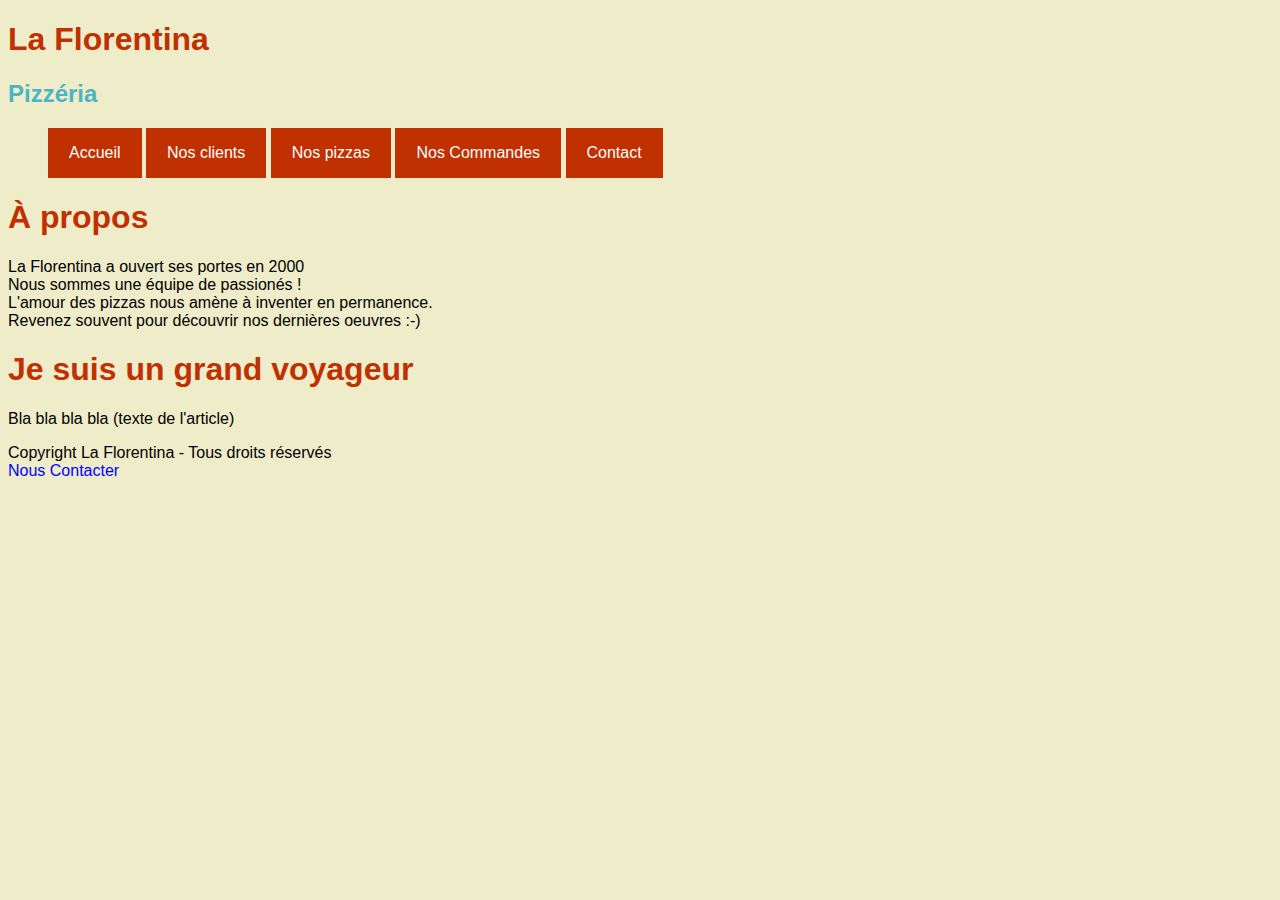
<file: Ex2/index.html>
<!doctype html>
<html>
  <head>
    <meta charset="utf-8"/>
    <title>Florentina</title>
    <link rel="stylesheet" media="screen" href="pizzeria.css"/>
  </head>

  <body>
    <header>
      <h1>La Florentina</h1>
    </header>
    <nav>
      <h2>Pizz&eacute;ria</h2>
      <ul>
        <li><a href="index.html">Accueil</a></li>
        <li><a href="ListerClient.html">Nos clients</a></li>
        <li><a href="ListerPizza.html">Nos pizzas</a></li>
        <li><a href="ListerCommande.html">Nos Commandes</a></li>
        <li><a href="#">Contact</a></li>
      </ul>
    </nav>
    <section>
      <article>
        <h1>&Agrave; propos</h1>
        <p>
          La Florentina a ouvert ses portes en 2000
          <br />
          Nous sommes une &eacute;quipe de passion&eacute;s !
          <br />
          L'amour des pizzas nous am&egrave;ne &agrave; inventer en permanence.
          <br />
          Revenez souvent pour d&eacute;couvrir nos derni&egrave;res oeuvres :-)
          <br />
        </p>
      </article>

      <article>
        <h1>Je suis un grand voyageur</h1>
        <p>
          Bla bla bla bla (texte de l'article)
        </p>
      </article>
    </section>
    <footer>
      <p>
        Copyright La Florentina - Tous droits r&eacute;serv&eacute;s
        <br />
        <a href="contact">
          Nous Contacter
        </a>
      </p>
    </footer>
  </body>
</html>
</file>
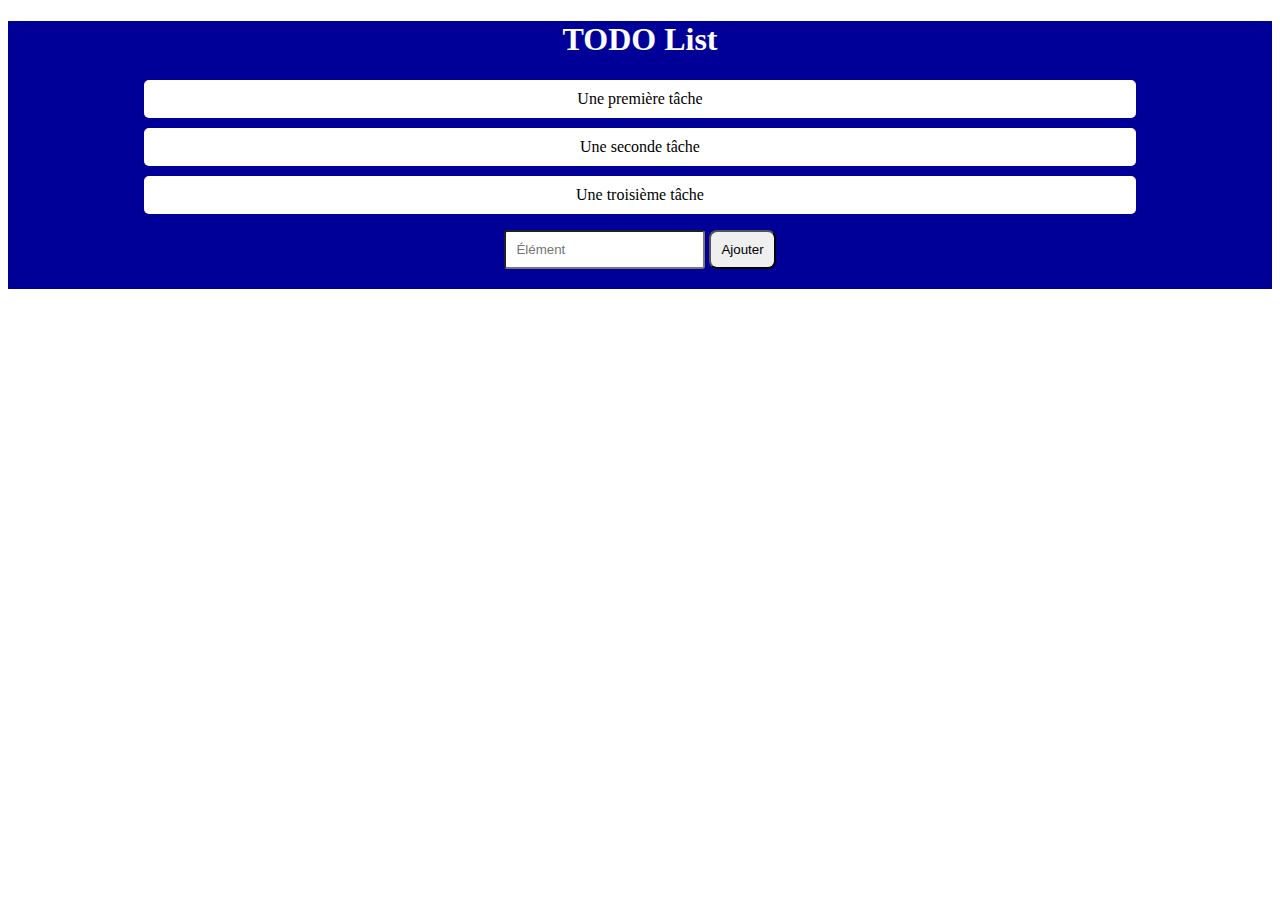
<file: Ex1/todo_list.html>
<!DOCTYPE html>
<html>
  <head>
    <meta charset="utf8"/>
    <link rel="stylesheet" media="screen" href="todo_list.css"/>
    <script src="fonction.js"></script>
  </head>
  <body><!--onload="loading()">-->
    <div class="content">
      <h1>TODO List</h1>
      <ul id="todolist">
        <li class="item">Une première tâche</li>
        <li class="item">Une seconde tâche</li>
        <li class="item">Une troisième tâche</li>
      </ul>
      <input id="todotxt" type="text" placeholder="Élément"/>
      <button id="addtodo" onclick="addList()" type= "button">Ajouter</button>
    </div>
  </body>
</html>
</file>
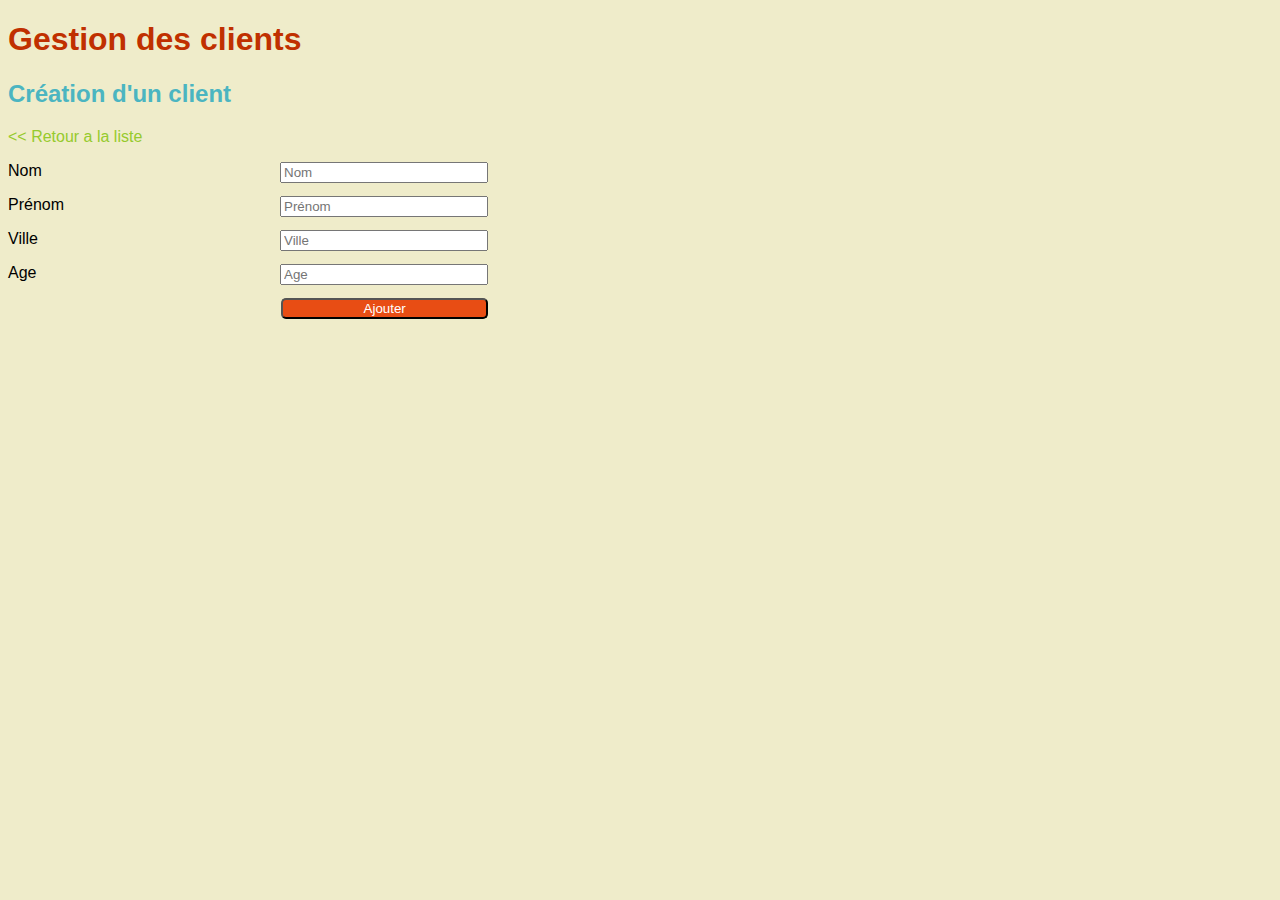
<file: Ex2/AjouterClient.html>
<!doctype html>
<html>
  <head>
    <meta charset="utf-8"/>
    <title>Ajout d'un client</title>
    <link rel="stylesheet" media="screen" href="pizzeria.css"/>
  </head>

  <body>
    <h1>Gestion des clients</h1>

    <h2>Création d'un client</h2>
    <a class="retourListeClient" href="ListerClient.html"><< Retour a la liste</a>
    <form action="script/ajouter_client.php" method="POST">
      <p><label for="nom">Nom</label><input id="nom" placeholder="Nom"/></p>
      <p><label for="prenom">Prénom</label><input id=prenom placeholder="Prénom"/></p>
      <p><label for="ville">Ville</label><input id="ville" placeholder="Ville"/></p>
      <p><label for="age">Age</label><input id="age" placeholder="Age"/></p>
      <p><button type="submit">Ajouter</button></p>
    </form>

  </body>
</html>
</file>
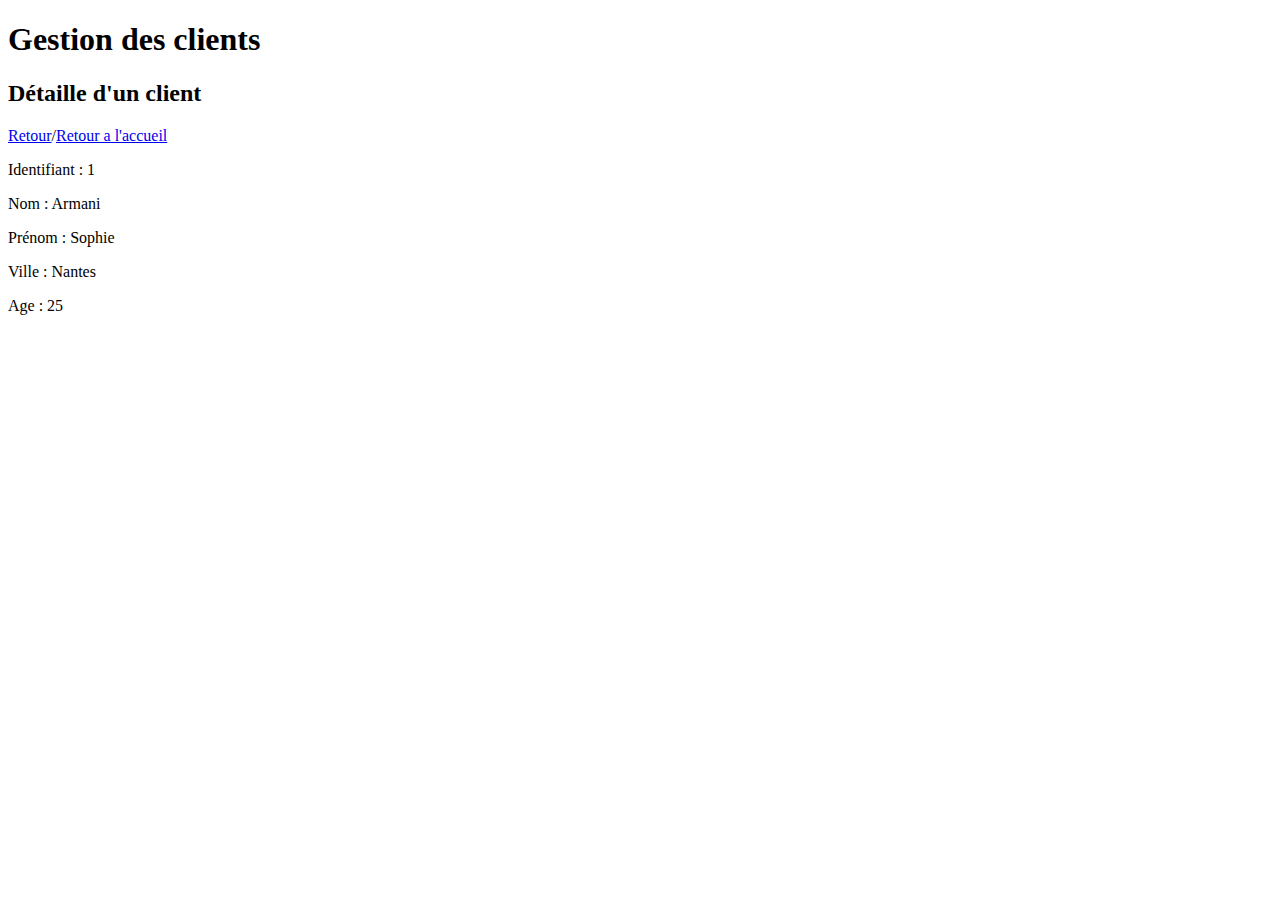
<file: Ex2/DetaillerClient.html>
<!doctype html>
<html>
  <head>
    <meta charset="utf-8"/>
    <title>Détaille d'un client</title>
  </head>

  <body>
    <h1>Gestion des clients</h1>

    <h2>Détaille d'un client</h2>
    <a href="ListerClient.html">Retour</a>/<a href="index.html">Retour a l'accueil</a>

    <p>Identifiant : 1</p>
    <p>Nom : Armani</p>
    <p>Prénom : Sophie</p>
    <p>Ville : Nantes</p>
    <p>Age : 25</p>

  </body>
</html>
</file>
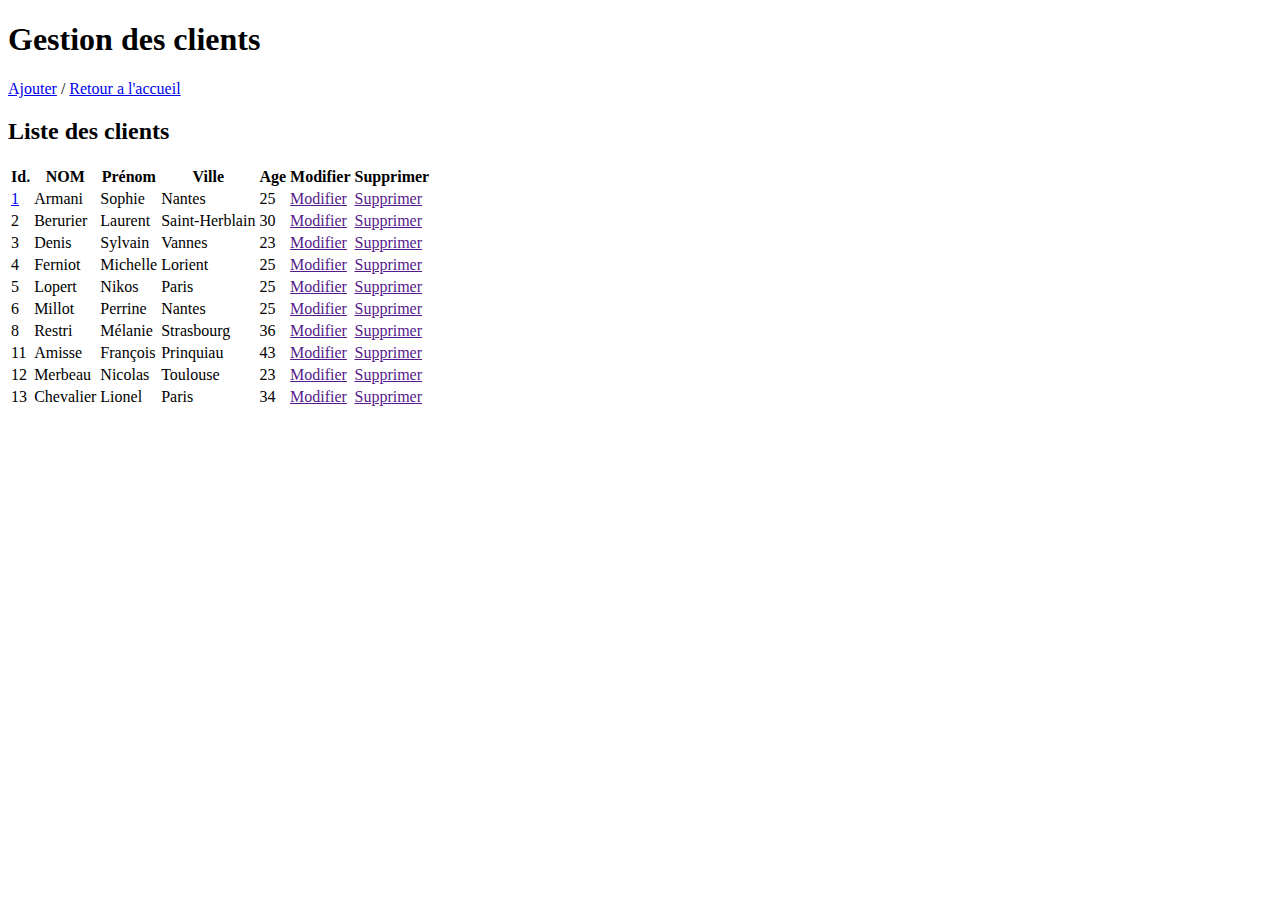
<file: Ex2/ListerClient.html>
<!doctype html>
<html>
  <head>
    <meta charset="utf-8"/>
    <title>Liste des clients</title>
  </head>

  <body>
    <h1>Gestion des clients</h1>
    <a href="AjouterClient.html">Ajouter</a> / <a href="index.html">Retour a l'accueil</a>
    <h2>Liste des clients</h2>
    <table>
      <tr>
        <th>Id.</th>
        <th>NOM</th>
        <th>Prénom</th>
        <th>Ville</th>
        <th>Age</th>
        <th>Modifier</th>
        <th>Supprimer</th>
      </tr>
      <tr>
        <td><a href="DetaillerClient.html">1</a></td>
        <td>Armani</td>
        <td>Sophie</td>
        <td>Nantes</td>
        <td>25</td>
        <td><a href="">Modifier</a></td>
        <td><a href="">Supprimer</a></td>
      </tr>
      <tr>
        <td>2</td>
        <td>Berurier</td>
        <td>Laurent</td>
        <td>Saint-Herblain</td>
        <td>30</td>
        <td><a href="">Modifier</a></td>
        <td><a href="">Supprimer</a></td>
      </tr>
      <tr>
        <td>3</td>
        <td>Denis</td>
        <td>Sylvain</td>
        <td>Vannes</td>
        <td>23</td>
        <td><a href="">Modifier</a></td>
        <td><a href="">Supprimer</a></td>
      </tr>
      <tr>
        <td>4</td>
        <td>Ferniot</td>
        <td>Michelle</td>
        <td>Lorient</td>
        <td>25</td>
        <td><a href="">Modifier</a></td>
        <td><a href="">Supprimer</a></td>
      </tr>
      <tr>
        <td>5</td>
        <td>Lopert</td>
        <td>Nikos</td>
        <td>Paris</td>
        <td>25</td>
        <td><a href="">Modifier</a></td>
        <td><a href="">Supprimer</a></td>
      </tr>
      <tr>
        <td>6</td>
        <td>Millot</td>
        <td>Perrine</td>
        <td>Nantes</td>
        <td>25</td>
        <td><a href="">Modifier</a></td>
        <td><a href="">Supprimer</a></td>
      </tr>
      <tr>
        <td>8</td>
        <td>Restri</td>
        <td>Mélanie</td>
        <td>Strasbourg</td>
        <td>36</td>
        <td><a href="">Modifier</a></td>
        <td><a href="">Supprimer</a></td>
      </tr>
      <tr>
        <td>11</td>
        <td>Amisse</td>
        <td>François</td>
        <td>Prinquiau</td>
        <td>43</td>
        <td><a href="">Modifier</a></td>
        <td><a href="">Supprimer</a></td>
      </tr>
      <tr>
        <td>12</td>
        <td>Merbeau</td>
        <td>Nicolas</td>
        <td>Toulouse</td>
        <td>23</td>
        <td><a href="">Modifier</a></td>
        <td><a href="">Supprimer</a></td>
      </tr>
      <tr>
        <td>13</td>
        <td>Chevalier</td>
        <td>Lionel</td>
        <td>Paris</td>
        <td>34</td>
        <td><a href="">Modifier</a></td>
        <td><a href="">Supprimer</a></td>
      </tr>
    </table>
  </body>
</html>
</file>
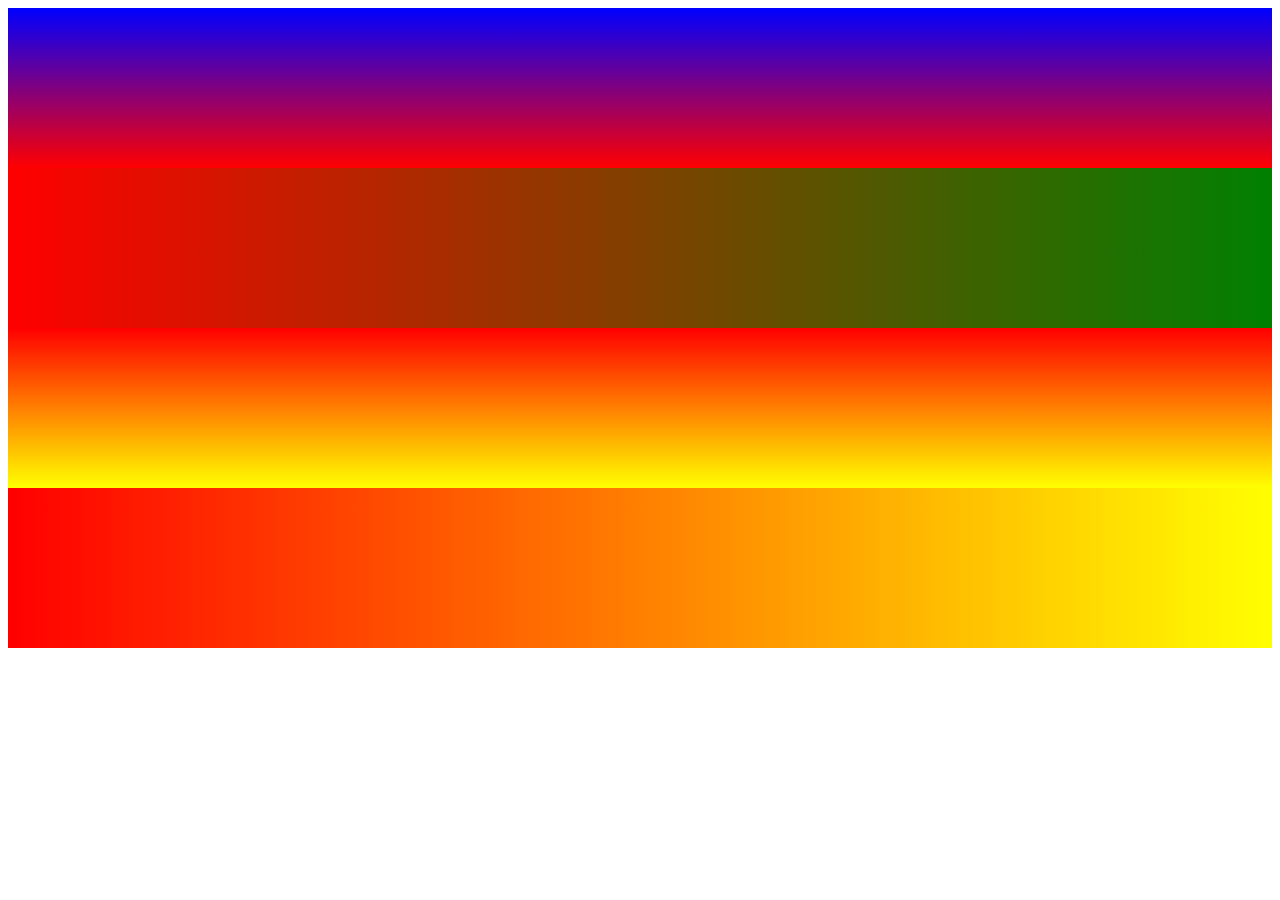
<file: Ex3/degrade.html>
<!doctype html>
<html>
  <head>
    <meta charset="utf-8"/>
    <title>Degrader</title>
    <link rel="stylesheet" media="screen" href="degrade.css"/>
  </head>

  <body>
    <div id="degrade1">

    </div>
    <div id="degrade2">

    </div>
    <div id="degrade3">

    </div>
    <div id="degrade4">

    </div>
  </body>
</html>
</file>
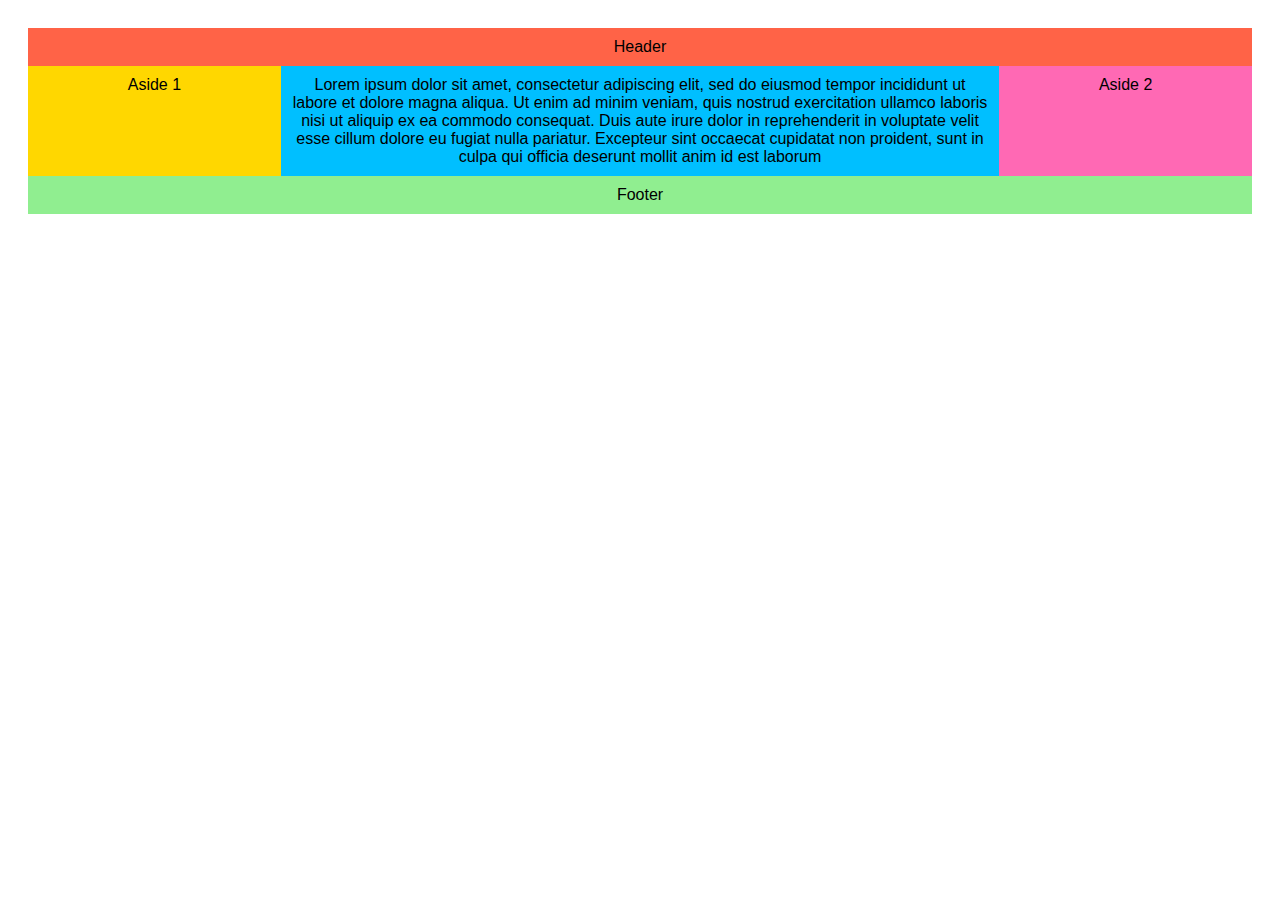
<file: Ex4/structure.html>
<!doctype html>
<html lang="fr">
  <head>
    <meta charset="UTF-8">
    <meta name="viewport" content="width=device-width, user-scalable=no, initial-
    scale=1.0, maximum-scale=1.0, minimum-scale=1.0">
    <meta http-equiv="X-UA-Compatible" content="ie=edge">
    <link rel="stylesheet" href="structure.css">
    <title>Structure</title>
  </head>
  <body class="container">
    <header>
    Header
    </header>
    <main>
    Lorem ipsum dolor sit amet, consectetur adipiscing elit, sed do eiusmod
    tempor incididunt ut labore et dolore magna aliqua. Ut enim ad minim veniam, quis
    nostrud exercitation ullamco laboris nisi ut aliquip ex ea commodo consequat. Duis
    aute irure dolor in reprehenderit in voluptate velit esse cillum dolore eu fugiat
    nulla pariatur. Excepteur sint occaecat cupidatat non proident, sunt in culpa qui
    officia deserunt mollit anim id est laborum
    </main>
    <aside class="left-aside">Aside 1</aside>
    <aside class="right-aside">Aside 2</aside>
    <footer>Footer</footer>
  </body>
</html>
</file>
<file: Ex2/pizzeria.css>
body{
  background-color: #EFECCA;
  font-family:  'Helvetica', 'Arial';
}

form{
  width: 30em;
}

h1{
  color: #C03000;
}

h2{
  color: #4BB5C1;
}

li{
  border: #660000;
  background-color: #C03000;
  list-style-type:none;
  display: inline-block;
  padding: 1em;
}

li > a{
  color: #FFF;
  margin: 0px 5px 0px 5px;

}

a{
  text-decoration: none;
}

li:hover, li > a:focus{
  background-color: #009900;
}

footer a{
  color: #0000FF;
  font-style: gras;
}
input{
  width: 15em;
  float: right;
}

form p button{
  background-color: #e84d14 ;
  color: #FFF;
  border-radius:5px;
  width: 15.5em;
  float: right;
}

.retourListeClient{
  color: #96CA2D;
}
</file>
<file: Ex1/todo_list.css>
.content{
  background-color: #000099;
  font:  'Helvetica', 'Arial';
  text-align: center;

}

h1{
  color: white;

}

ul{
  margin-left: 10%;
  margin-right: 10%;
  padding:0;
}

li{
  list-style-type:none;
  background-color: white;
  margin: 10px;
  border-radius:5px;
  padding: 10px;

}
input, button{
  margin-bottom: 20px;
  padding: 10px;
}
input[type="text"]{
  border-radius:3px;
}

button[type="button"]{
  border-radius:8px;
}
</file>
<file: Ex3/degrade.css>
#degrade1{
  background: linear-gradient(to bottom, blue, red);
  height: 10em;
  width: 100%;
}
#degrade2{
  background: linear-gradient(to right, red, green);
  height: 10em;
  width: 100%;
}
#degrade3{
  background: linear-gradient(to top, yellow, red);
  height: 10em;
  width: 100%;
}
#degrade4{
  background: linear-gradient(to left, yellow, red);
  height: 10em;
  width: 100%;
}
</file>
<file: Ex4/structure.css>
body{
  font-family:'Helvetica','Arial',sans-serif;

}



*{
  padding:10px;
  text-align:center;
}

header{
  background-color:tomato;
}
.left-aside{
  background-color:gold;
}
.right-aside{
  background-color:hotpink;
}
main{
  background-color:deepskyblue;
}
footer{
  background-color:lightgreen;
}

@media (min-width:  800px){
  .container{
    display: flex;
    flex-direction: row;
    flex-wrap: wrap;

  }

  header{
    width: 100%;
  }

  .left-aside {
    order: 1;
    flex: 1;
  }
  main{
    order: 2;
    flex: 3;
  }
  .right-aside{
    order: 3;
    flex: 1;
  }

  footer{
    order: 4;
    width: 100%;
  }

}

@media (min-width:  600px) and (max-width:  800px){
  .container{
    display: flex;
    flex-direction: row;
    flex-wrap: wrap;

  }

  header{
    width: 100%;
  }

  .left-aside {
    order: 2;
    flex: 1;
  }
  main{
    order: 1;
    width: 100%;
  }
  .right-aside{
    order: 3;
    flex: 1;
  }

  footer{
    order: 4;
    width: 100%;
  }
}

/*
body{
  font-family:'Helvetica','Arial',sans-serif;
  display: flex;
  flex-flow: row wrap;

}



*{
  padding:10px;
  text-align:center;
}

.container > *{
  flex: 1 100%
}
header{
  background-color:tomato;
}
.left-aside{
  background-color:gold;
}
.right-aside{
  background-color:hotpink;
}
main{
  background-color:deepskyblue;
}
footer{
  background-color:lightgreen;
}

@media (min-width:  800px){

  main{
    flex: 3 0px;
  }

  .left-aside {
    order: 1;
  }
  main{
    order: 2;
  }
  .right-aside{
    order: 3;
  }

  footer{
    order: 4;
  }

}

@media (min-width:  600px) and (max-width:  800px){


  aside {
    flex: 1 auto;

}

 */
</file>
